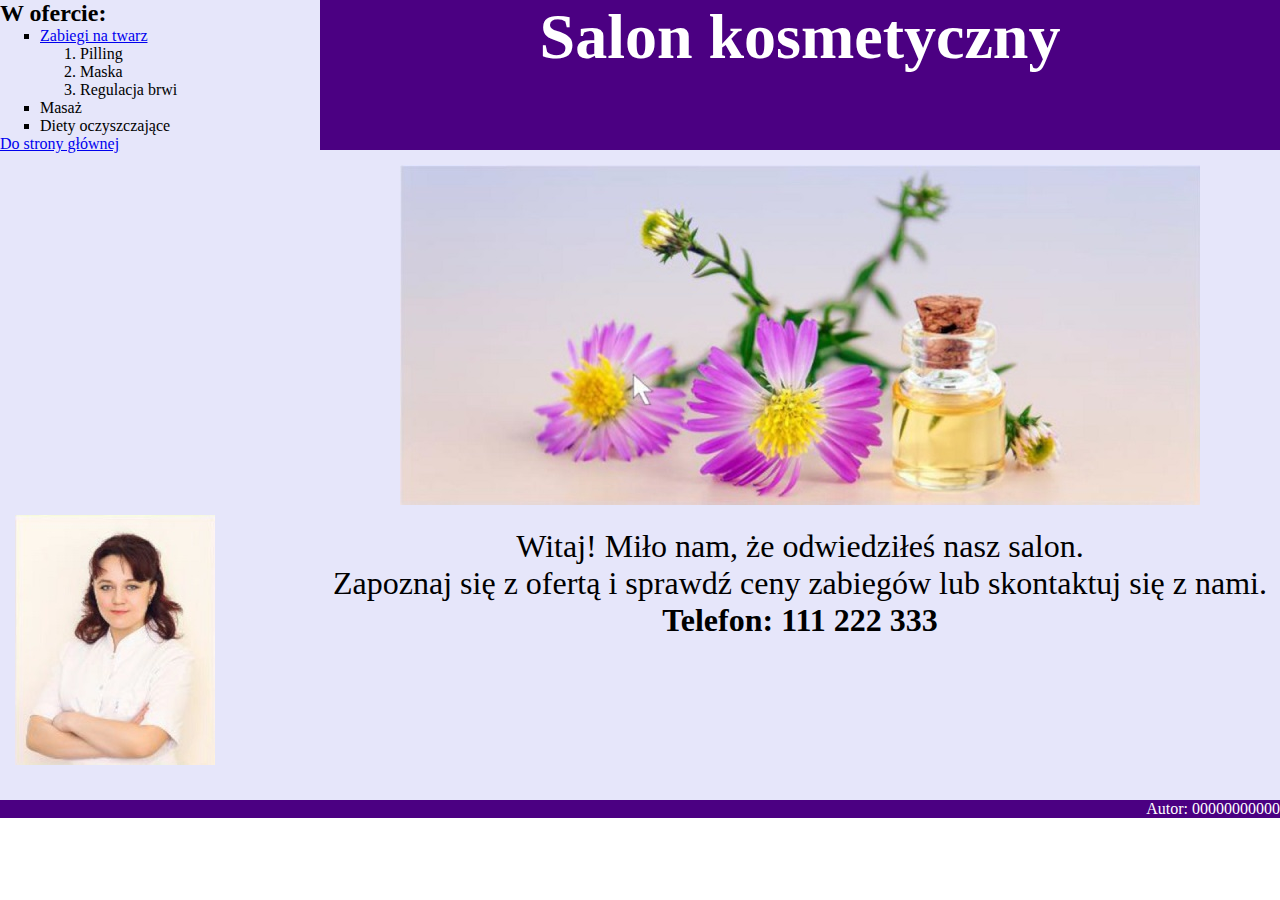
<file: egzamin8/index.html>
<!DOCTYPE html>
<html lang="pl">

<head>
    <meta charset="UTF-8">
    <meta http-equiv="X-UA-Compatible" content="IE=edge">
    <meta name="viewport" content="width=device-width, initial-scale=1.0">
    <title>Usługi kosmetyczne</title>
    <link rel="stylesheet" href="style.css">
</head>

<body>
    <div class="left">
        <h2>W ofercie: </h2>
        <ul>
            <li>
                <a href="twarz.html">Zabiegi na twarz</a>
                <ol>
                    <li>Pilling</li>
                    <li>Maska</li>
                    <li>Regulacja brwi</li>
                </ol>
            </li>
            <li>Masaż</li>
            <li>Diety oczyszczające</li>
        </ul>
        <a href="index.html">Do strony głównej</a>
    </div>

    <div class="right">
        <h1>Salon kosmetyczny</h1>
    </div>

    <div class="right2">
        <img src="obraz2.jpg" alt="Zabiegi kosmetyczne">
        <p>
            Witaj! Miło nam, że odwiedziłeś nasz salon. <br> Zapoznaj się z ofertą i sprawdź ceny zabiegów lub
            skontaktuj się z nami.
        </p>
        <h4>Telefon: 111 222 333</h4>
    </div>

    <div class="left2">
        <img src="obraz1.jpg" alt="Kosmetyczka">
    </div>

    <footer>
        <p>Autor: 00000000000</p>
    </footer>

</body>

</html>
</file>
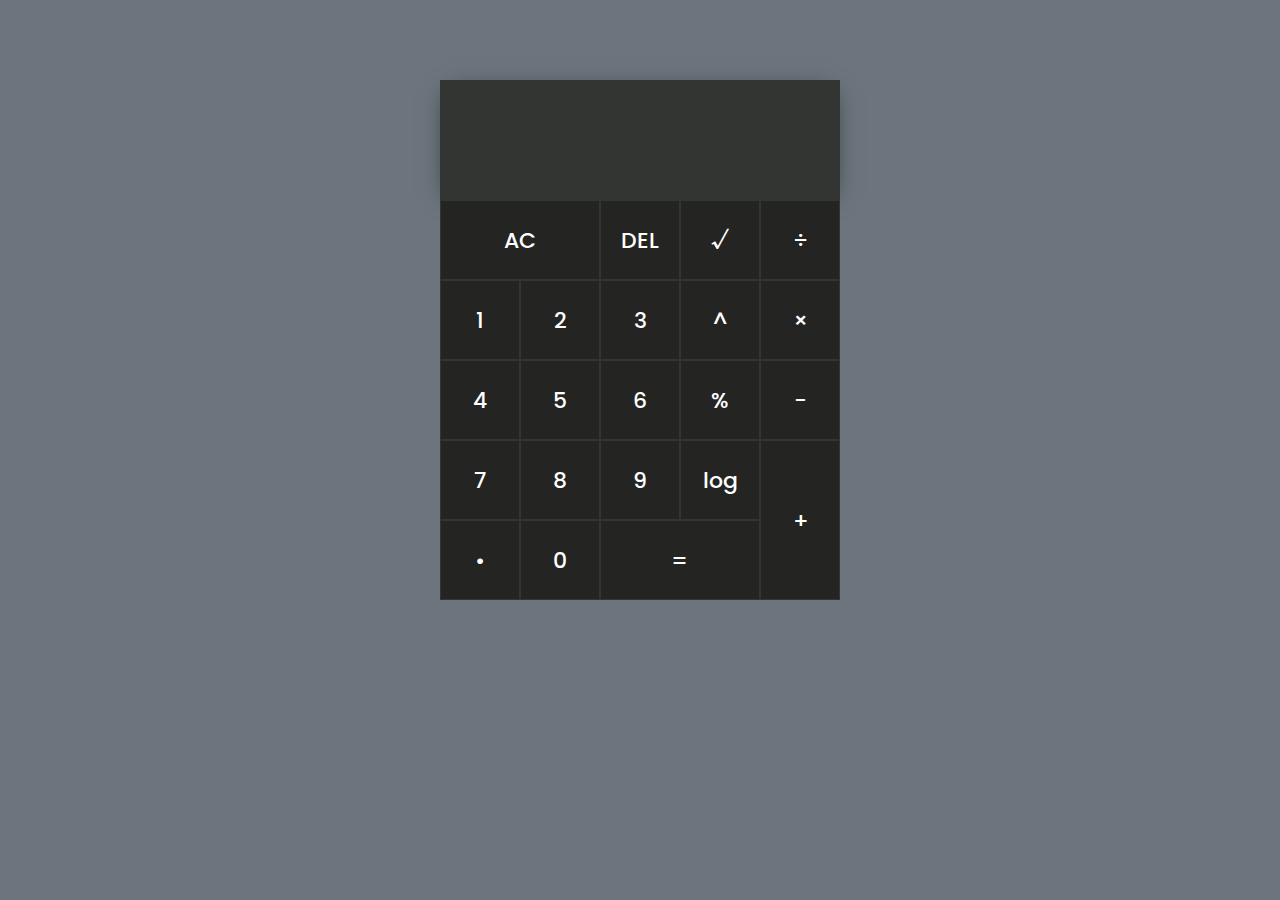
<file: kalkulator/index.html>
<!DOCTYPE html>
<html lang="en">
  <head>
    <meta charset="utf-8">
    <meta name="viewport" content="width=device-width, initial-scale=1.0">
    <title>Najlepszy kalkulator</title>
    <link rel="stylesheet" href="style.css">
    <script src="script.js" defer></script>
  </head>
  <body>
    <div class="kalkulator">
      <div class="wynik">
         <div class="poprzednie-dzialanie"></div>
         <div class="aktualne-dzialanie"></div>
       </div>
       <button class="col-dwa wyczysc">AC</button>
       <button class="usun">DEL</button>
       <button class="operator">√</button>
       <button class="operator">÷</button>
       <button class="liczba">1</button>
       <button class="liczba">2</button>
       <button class="liczba">3</button>
       <button class="operator">^</button>
       <button class="operator">&times</button>
       <button class="liczba">4</button>
       <button class="liczba">5</button>
       <button class="liczba">6</button>
       <button class="operator">%</button>
       <button class="operator">-</button>
       <button class="liczba">7</button>
       <button class="liczba">8</button>
       <button class="liczba">9</button>
       <button class="operator">log</button>
       <button class="row-dwa operator">+</button>
       <button class="liczba">•</button>
       <button class="liczba">0</button>
       <button class="col-dwa rownosc">=</button>
    </div>
  </body>
</html>
</file>
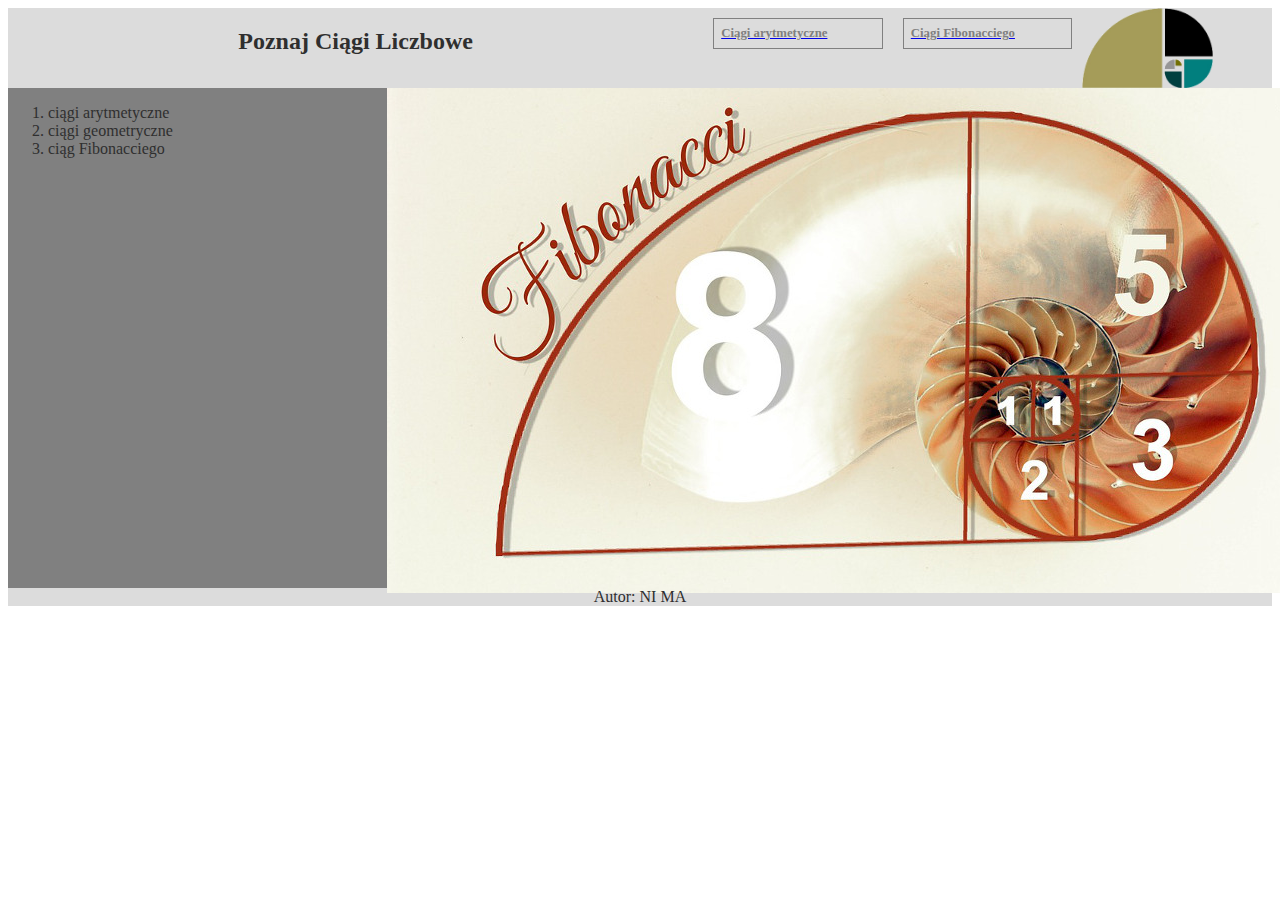
<file: ciagi/ciagi.html>
<!DOCTYPE html>
<html lang="pl">
<head>
    <meta charset="UTF-8">
    <meta http-equiv="X-UA-Compatible" content="IE=edge">
    <meta name="viewport" content="width=device-width, initial-scale=1.0">
    <title>Ciągi liczbowe</title>
    <script src="script.js"></script>
    <link rel="stylesheet" href="style.css">
</head>
<body>
    <div id="baner1">
        <h2>Poznaj Ciągi Liczbowe</h2>
    </div>
    <div id="baner2">
        <a href="liczby.html"><h5>Ciągi arytmetyczne</h5></a>
    </div>
    <div id="baner3">
        <a href="ciagi.html"><h5>Ciągi Fibonacciego</h5></a>
    </div>
    <div id="baner4">
        <img src="obraz1.png" alt="Fibonacci" style="height: 80px;">
    </div>

    <div id="blok-lewy">
        <ol type="number">
            <li>ciągi arytmetyczne</li>
            <li>ciągi geometryczne</li>
            <li>ciąg Fibonacciego</li>
        </ol>
    </div>
    <div id="blok-prawy">
<img src="obraz2.jpg">
    </div>

    <div id="stopka">
        <p>Autor: NI MA</p>
    </div>
</body>
</html>
</file>
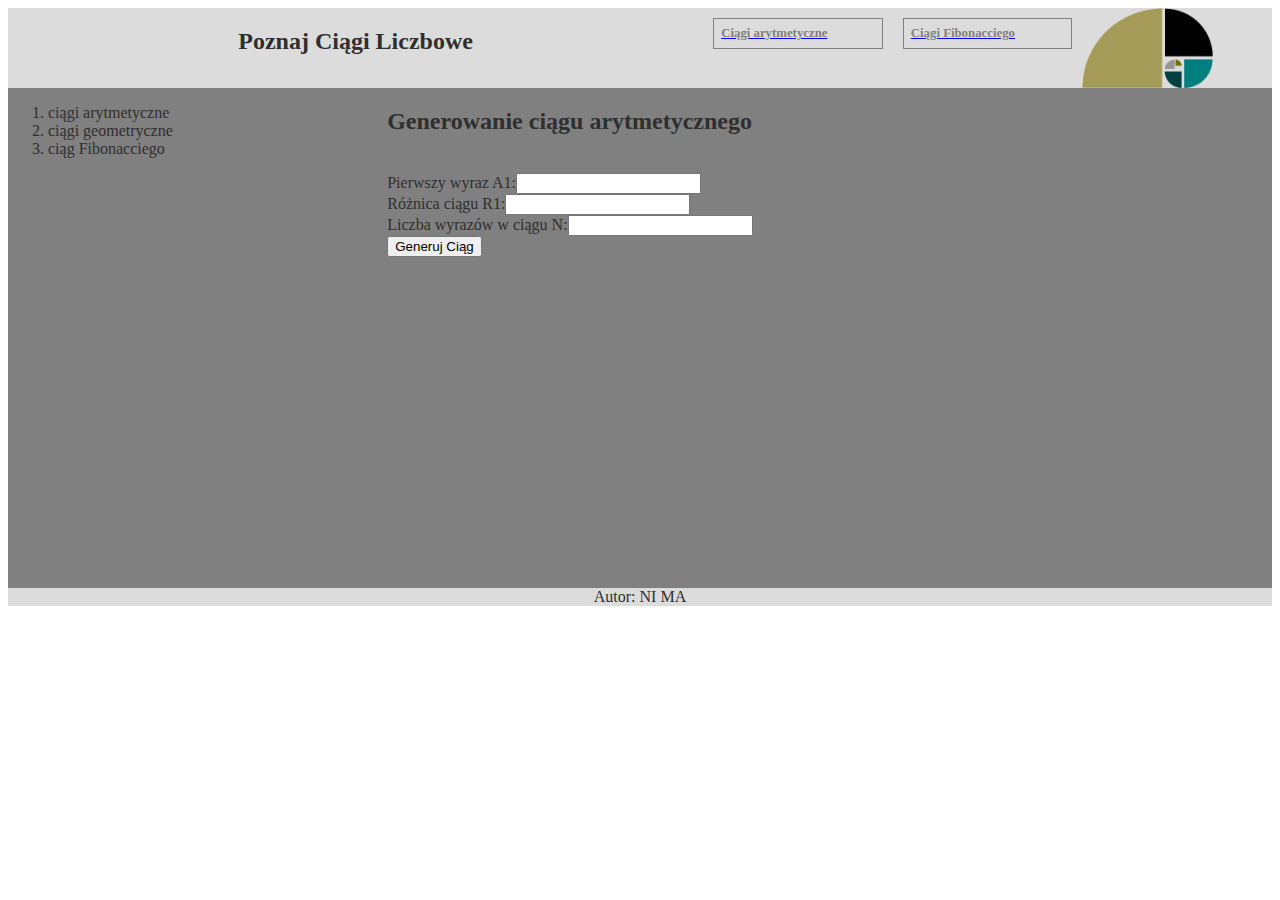
<file: ciagi/liczby.html>
<!DOCTYPE html>
<html lang="pl">
<head>
    <meta charset="UTF-8">
    <meta http-equiv="X-UA-Compatible" content="IE=edge">
    <meta name="viewport" content="width=device-width, initial-scale=1.0">
    <title>Ciągi liczbowe</title>
    <script src="script.js"></script>
    <link rel="stylesheet" href="style.css">
</head>
<body>
    <div id="baner1">
        <h2>Poznaj Ciągi Liczbowe</h2>
    </div>
    <div id="baner2">
        <a href="liczby.html"><h5>Ciągi arytmetyczne</h5></a>
    </div>
    <div id="baner3">
        <a href="ciagi.html"><h5>Ciągi Fibonacciego</h5></a>
    </div>
    <div id="baner4">
        <img src="obraz1.png" alt="Fibonacci" style="height: 80px;">
    </div>

    <div id="blok-lewy">
        <ol type="number">
            <li>ciągi arytmetyczne</li>
            <li>ciągi geometryczne</li>
            <li>ciąg Fibonacciego</li>
        </ol>
    </div>
    <div id="blok-prawy">
        <h2>Generowanie ciągu arytmetycznego</h2><br>
        Pierwszy wyraz A1:<input type="number" name="number1" id="number1"><br>
        Różnica ciągu R1:<input type="number" name="number2" id="number2"><br>
        Liczba wyrazów w ciągu N:<input type="number" name="number3" id="number3"><br>
        <button type="submit" onclick="skrypt()">Generuj Ciąg</button><br>
        <p id="wynik"></p>
    </div>

    <div id="stopka">
        <p>Autor: NI MA</p>
    </div>
</body>
</html>
</file>
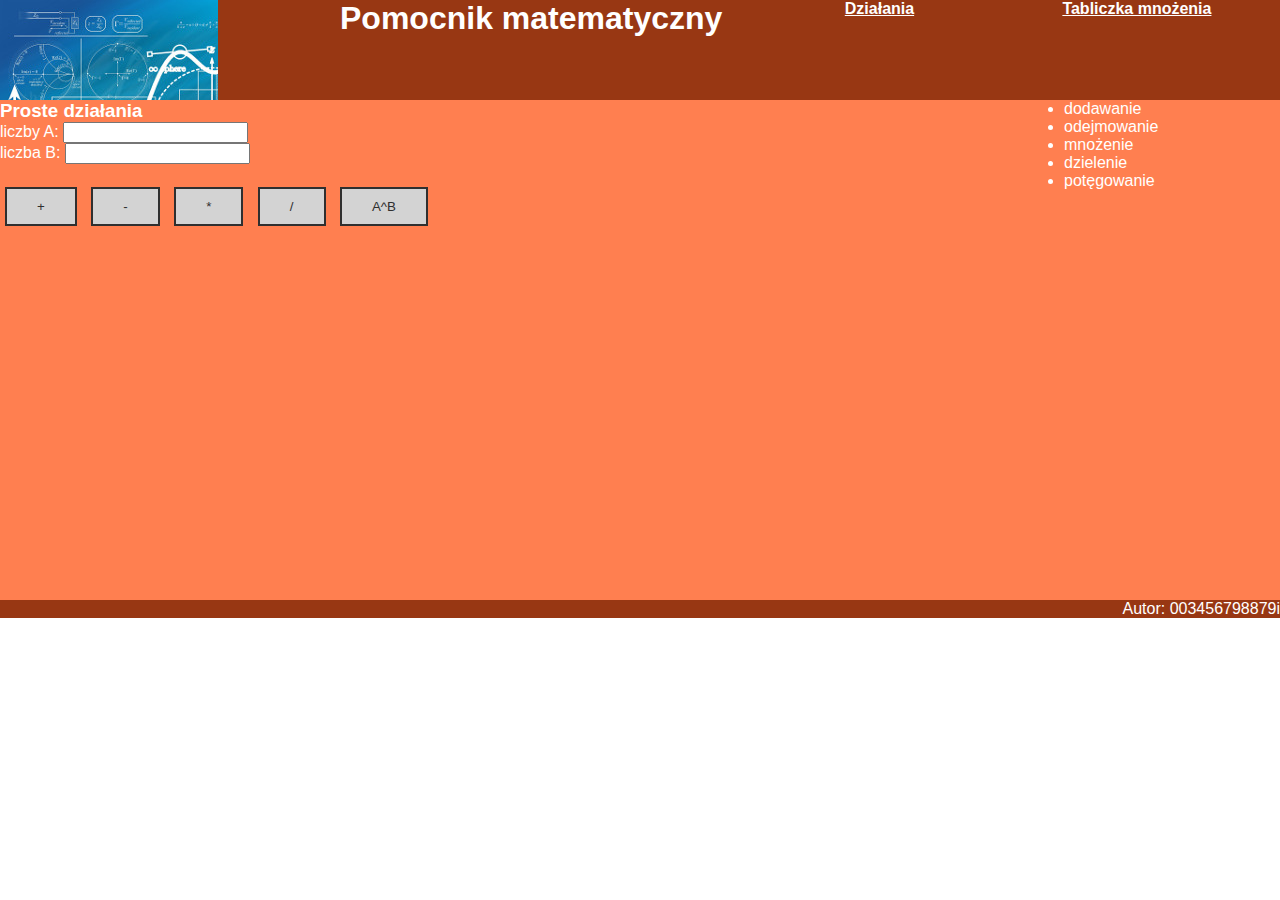
<file: egazmin/dzialania.html>
<!DOCTYPE html>
<html lang="en">

<head>
    <meta charset="UTF-8">
    <meta http-equiv="X-UA-Compatible" content="IE=edge">
    <meta name="viewport" content="width=device-width, initial-scale=1.0">
    <title>Działania matematyczne</title>
    <link rel="stylesheet" href="style.css">
</head>

<body>

    <header>

        <div class="b1">
            <img src="logo.jpg" alt="Matematyka">
        </div>

        <div class="b2">
            <h1>Pomocnik matematyczny</h1>
        </div>

        <div class="b3">
            <a href="dzialania.html">
                <h4>Działania</h4>
            </a>
        </div>

        <div class="b4">
            <a href="mnozenie.html">
                <h4>Tabliczka mnożenia</h4>
            </a>
        </div>



    </header>



    <main>
        <div class="lewy">
            <h3>Proste działania</h3>
            <label for="liczbaA">liczby A: <input type="number" id="liczbaA"></label><br>
            <label for="liczbaB">liczba B: <input type="number" id="liczbaB"></label><br>
            <br>
            <button onclick="dodawanie()">+</button>
            <button onclick="odejmowanie()">-</button>
            <button onclick="mnozenie()">*</button>
            <button onclick="dzielenie()">/</button>
            <button onclick="potegowanie()">A^B</button>
            <br><span id="wynik"></span>
        </div>


        <div class="prawy">
            <ul>
                <li>dodawanie</li>
                <li>odejmowanie</li>
                <li>mnożenie</li>
                <li>dzielenie</li>
                <li>potęgowanie</li>
            </ul>
           
        </div>
    </main>


    <footer>
        <p>Autor: 003456798879i</p>
    </footer>

    <script>
        function dodawanie() {
            var liczbaA = document.getElementById('liczbaA').value;
            var liczbaA = parseInt(liczbaA);
            var liczbaB = document.getElementById('liczbaB').value;
            var liczbaB = parseInt(liczbaB);
            var wynik = liczbaA + liczbaB;
            document.getElementById('wynik').innerText = `Wynik dodawania to ${wynik}`;
        }

        function odejmowanie() {
            var liczbaA = document.getElementById('liczbaA').value;
            var liczbaA = parseInt(liczbaA);
            var liczbaB = document.getElementById('liczbaB').value;
            var liczbaB = parseInt(liczbaB);
            var wynik = liczbaA - liczbaB;
            document.getElementById('wynik').innerText = `Wynik odejmowania to ${wynik}`;
        }

        function mnozenie() {
            var liczbaA = document.getElementById('liczbaA').value;
            var liczbaA = parseInt(liczbaA);
            var liczbaB = document.getElementById('liczbaB').value;
            var liczbaB = parseInt(liczbaB);
            var wynik = liczbaA * liczbaB;
            document.getElementById('wynik').innerText = `Wynik mnozenia to ${wynik}`;
        }

        function dzielenie() {
            var liczbaA = document.getElementById('liczbaA').value;
            var liczbaA = parseInt(liczbaA);
            var liczbaB = document.getElementById('liczbaB').value;
            var liczbaB = parseInt(liczbaB);
            var wynik = liczbaA / liczbaB;
            document.getElementById('wynik').innerText = `Wynik dzielenia to ${wynik}`;
        }

        function potegowanie() {
            var liczbaA = document.getElementById('liczbaA').value;
            var liczbaA = parseInt(liczbaA);
            var liczbaB = document.getElementById('liczbaB').value;
            var liczbaB = parseInt(liczbaB);
            var wynik = liczbaA ** liczbaB;
            document.getElementById('wynik').innerText = `Wynik potęgowania to ${wynik}`;
        }
    </script>

</body>

</html>
</file>
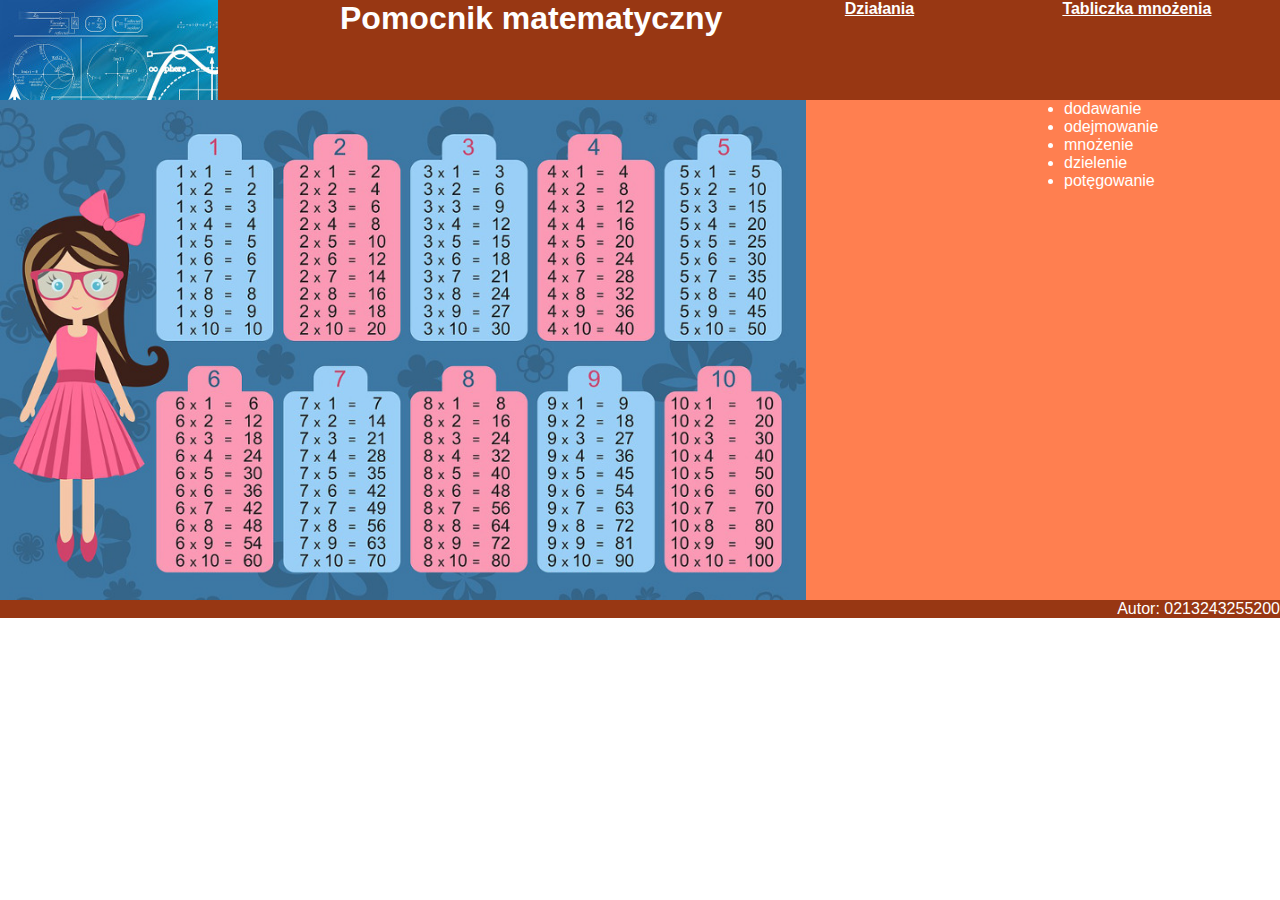
<file: egazmin/mnozenie.html>
<!DOCTYPE html>
<html lang="en">

<head>
    <meta charset="UTF-8">
    <meta http-equiv="X-UA-Compatible" content="IE=edge">
    <meta name="viewport" content="width=device-width, initial-scale=1.0">
    <title>Działania matematyczne</title>
    <link rel="stylesheet" href="style.css">
</head>

<body>

    <header>

        <div class="b1">
            <img src="logo.jpg" alt="Matematyka">
        </div>

        <div class="b2">
            <h1>Pomocnik matematyczny</h1>
        </div>

        <div class="b3">
            <a href="dzialania.html">
                <h4>Działania</h4>
            </a>
        </div>

        <div class="b4">
            <a href="mnozenie.html">
                <h4>Tabliczka mnożenia</h4>
            </a>
        </div>

    </header>

    <main>
        <div class="lewy">
            <img src="obraz2.jpg" alt="Tabliczka mnożenia" id="obraz">
        </div>


        <div class="prawy">
            <ul>
                <li>dodawanie</li>
                <li>odejmowanie</li>
                <li>mnożenie</li>
                <li>dzielenie</li>
                <li>potęgowanie</li>
            </ul>

        </div>
    </main>


    <footer>
        <p>Autor: 0213243255200</p>
    </footer>

</body>

</html>
</file>
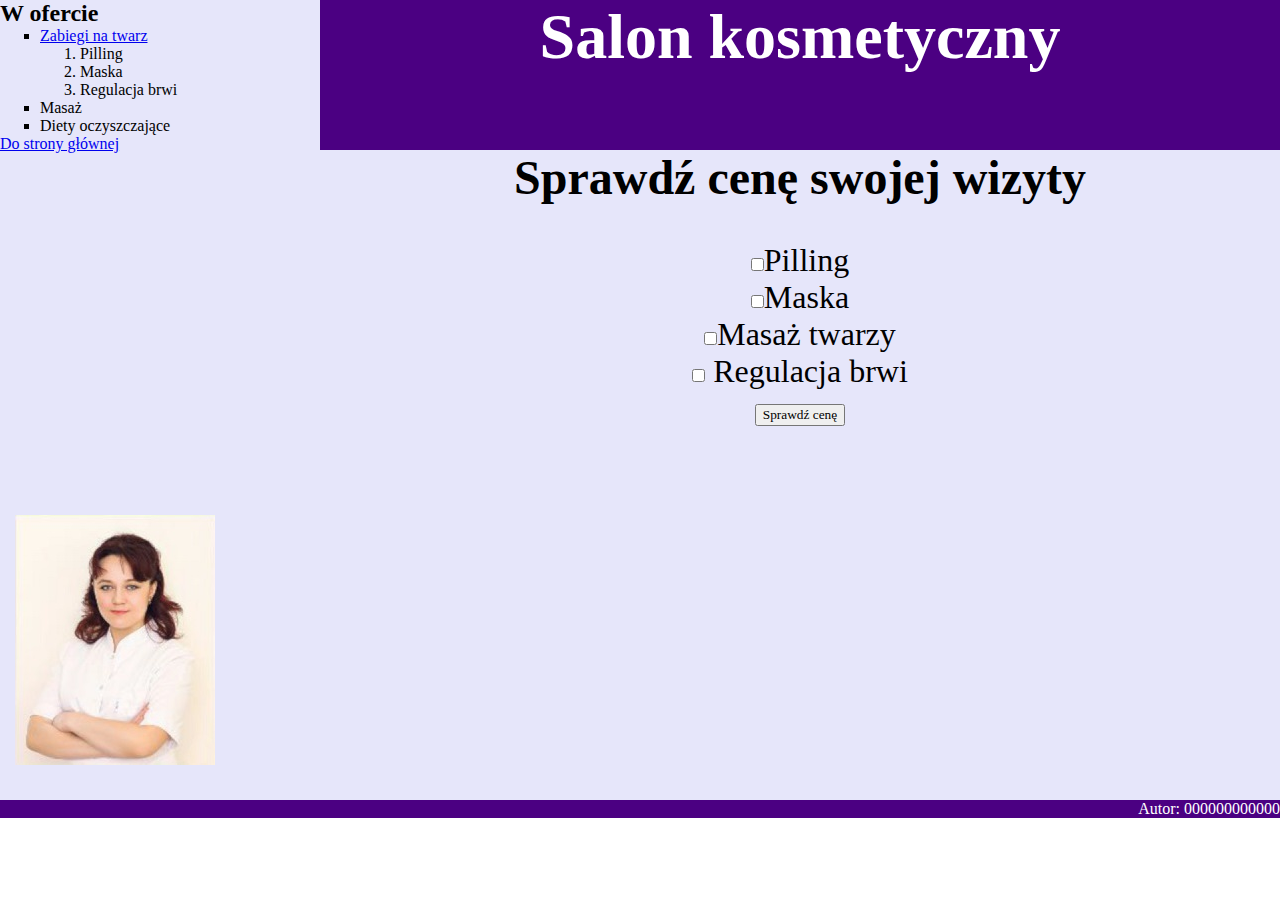
<file: egzamin8/twarz.html>
<!DOCTYPE html>
<html lang="pl">

<head>
    <meta charset="UTF-8">
    <meta http-equiv="X-UA-Compatible" content="IE=edge">
    <meta name="viewport" content="width=device-width, initial-scale=1.0">
    <title>Usługi kosmetyczne</title>
    <link rel="stylesheet" href="style.css">
</head>

<body>
    <main>
        <div class="left">
            <h2>W ofercie</h2>
            <ul>
                <li>
                    <a href="twarz.html">Zabiegi na twarz</a>
                    <ol>
                        <li>Pilling</li>
                        <li>Maska</li>
                        <li>Regulacja brwi</li>
                    </ol>
                </li>
                <li>Masaż</li>
                <li>Diety oczyszczające</li>
            </ul>
            <a href="index.html">Do strony głównej</a>
        </div>


        <div class="right">
            <h1>Salon kosmetyczny</h1>
        </div>

        <div class="right2">
            <h2>Sprawdź cenę swojej wizyty</h2><br>
            <label for="pil"><input type="checkbox" id="pil" name="pil">Pilling </label><br>
            <label for="mas"><input type="checkbox" id="mas" name="mas">Maska </label><br>
            <label for="mat"><input type="checkbox" id="mat" name="mat">Masaż twarzy </label><br>
            <label for="reb"><input type="checkbox" id="reb" name="reb"> Regulacja brwi </label><br>
            <button onclick="obliczcene()">Sprawdź cenę</button><br>
            <br>
            <span id="wynik"></span>
        </div>
    </main>

    <div class="left2">
        <img src="obraz1.jpg" alt="Kosmetyczka">
    </div>

    <footer>
        <p>Autor: 000000000000</p>
    </footer>

    <script>
        function obliczcene() {
            var cena = 0;
            if (document.getElementById('pil').checked) {
                cena = 45;
            }
            if (document.getElementById('mas').checked) {
                cena = 30;
            }
            if (document.getElementById('mat').checked) {
                cena = 20;
            }
            if (document.getElementById('reb').checked) {
                cena = 5;
            }
            document.getElementById('wynik').innerText = `Cena zabiegów: ${cena}`;
        }
    </script>


</body>

</html>
</file>
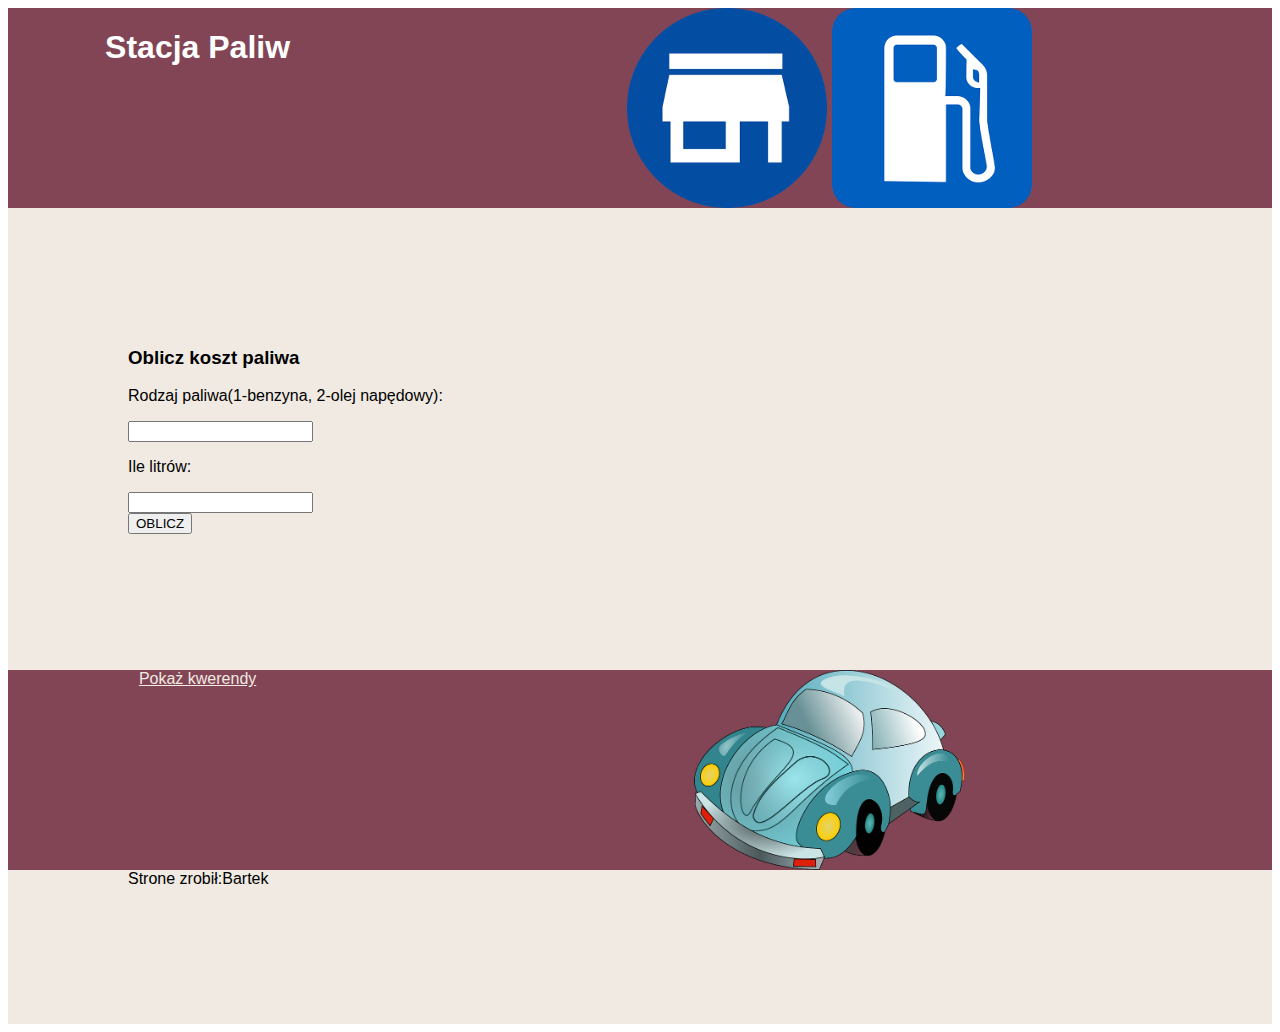
<file: stacja/obliczenia.html>
<!DOCTYPE html>
<html lang="pl">
<head>
    <meta charset="UTF-8">
    <meta http-equiv="X-UA-Compatible" content="IE=edge">
    <meta name="viewport" content="width=device-width, initial-scale=1.0">
    <title>Stacja paliw</title>
    <link rel="stylesheet" href="styl3.css">
    <script src="script.js"></script>
</head>
<body>
    <div id="baner-lewy">
        <h1>Stacja Paliw</h1>
    </div>
    <div id="baner-prawy">
        <a href="stacja.html"><img src="home.png"></a>
        <a href="obliczenia.html"><img src="znak.png"></a>
    </div>
    <div id="blok-glowny">
        <h3>Oblicz koszt paliwa</h3>
        <p>Rodzaj paliwa(1-benzyna, 2-olej napędowy):</p>
        <input type="number" id="rodzaj">
        <p>Ile litrów:</p>
        <input type="number" id="litry"><br>
        <input type="button" onclick="skrypt()" value="OBLICZ">
        <p id="koszt"></p>
    </div>
    <div id="blok-lewy">
        <a href="#" id="kw">Pokaż kwerendy</a>
    </div>
    <div id="blok-prawy">
        <img src="samochod.png" alt="samochód" id="s">
    </div>
    <div id="stopka">
        <p>Strone zrobił:Bartek</p>
    </div>
</body>
</html>
</file>
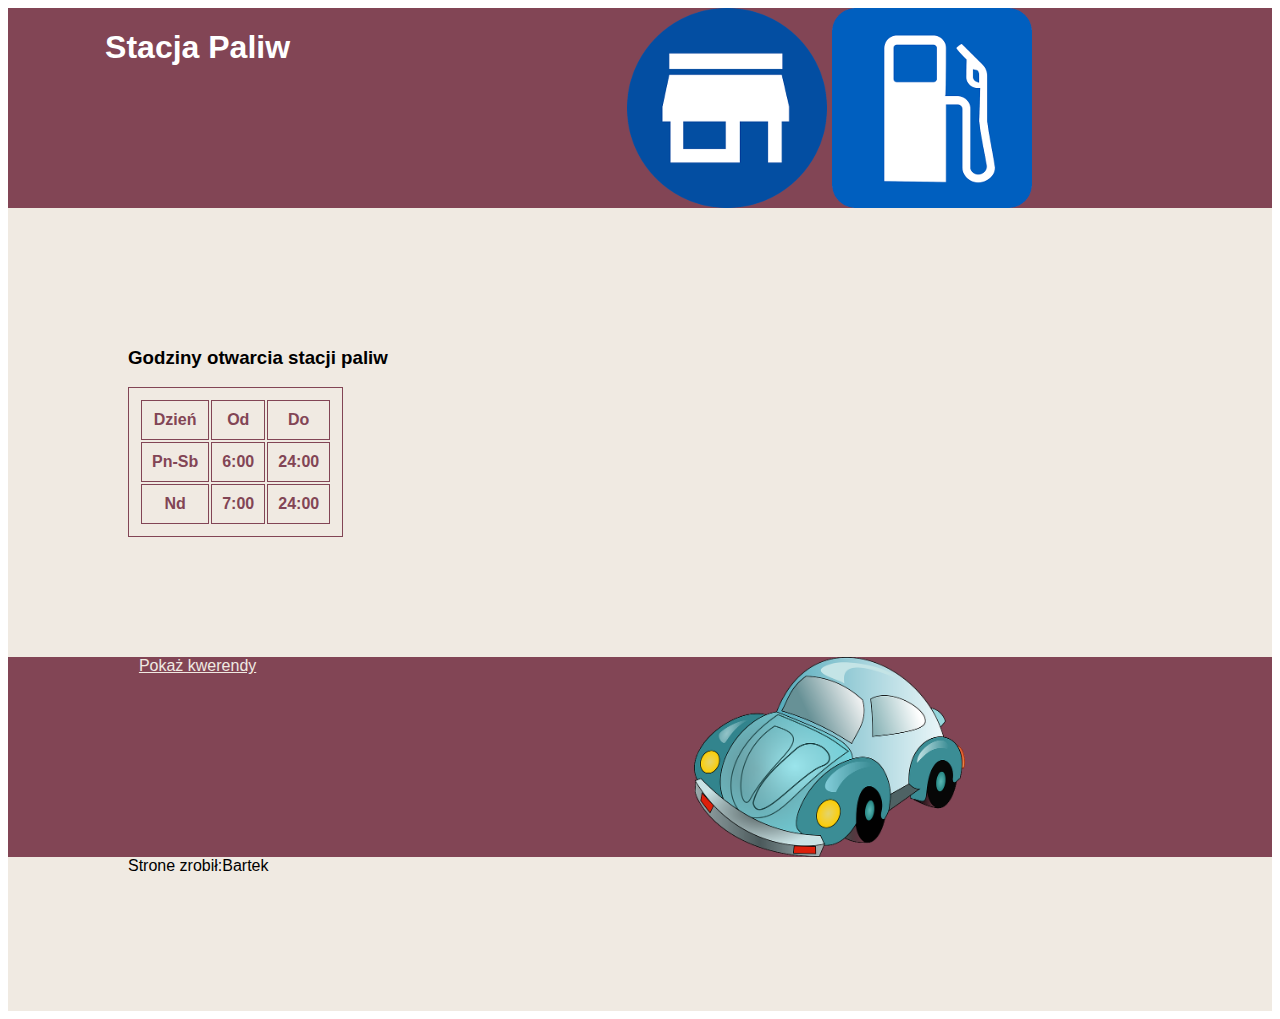
<file: stacja/stacja.html>
<!DOCTYPE html>
<html lang="pl">
<head>
    <meta charset="UTF-8">
    <meta http-equiv="X-UA-Compatible" content="IE=edge">
    <meta name="viewport" content="width=device-width, initial-scale=1.0">
    <title>Stacja paliw</title>
    <link rel="stylesheet" href="styl3.css">
</head>
<body>
    <div id="baner-lewy">
        <h1>Stacja Paliw</h1>
    </div>
    <div id="baner-prawy">
        <a href="stacja.html"><img src="home.png"></a>
        <a href="obliczenia.html"><img src="znak.png"></a>
    </div>
    <div id="blok-glowny">
        <h3>Godziny otwarcia stacji paliw</h3>
        <table>
            <tr>
                <th>
                    Dzień
                </th>
                <th>
                    Od
                </th>
                <th>
                    Do
                </th>
            </tr>
            <tr>
                <th>
                    Pn-Sb
                </th>
                <th>
                    6:00
                </th>
                <th>
                    24:00
                </th>
            </tr>
            <tr>
                <th>
                    Nd
                </th>
                <th>
                    7:00
                </th>
                <th>
                    24:00
                </th>
            </tr>
        </table>
    </div>
    <div id="blok-lewy">
        <a href="#" id="kw">Pokaż kwerendy</a>
    </div>
    <div id="blok-prawy">
        <img src="samochod.png" alt="samochód" id="s">
    </div>
    <div id="stopka">
        <p>Strone zrobił:Bartek </p>
    </div>
</body>
</html>
</file>
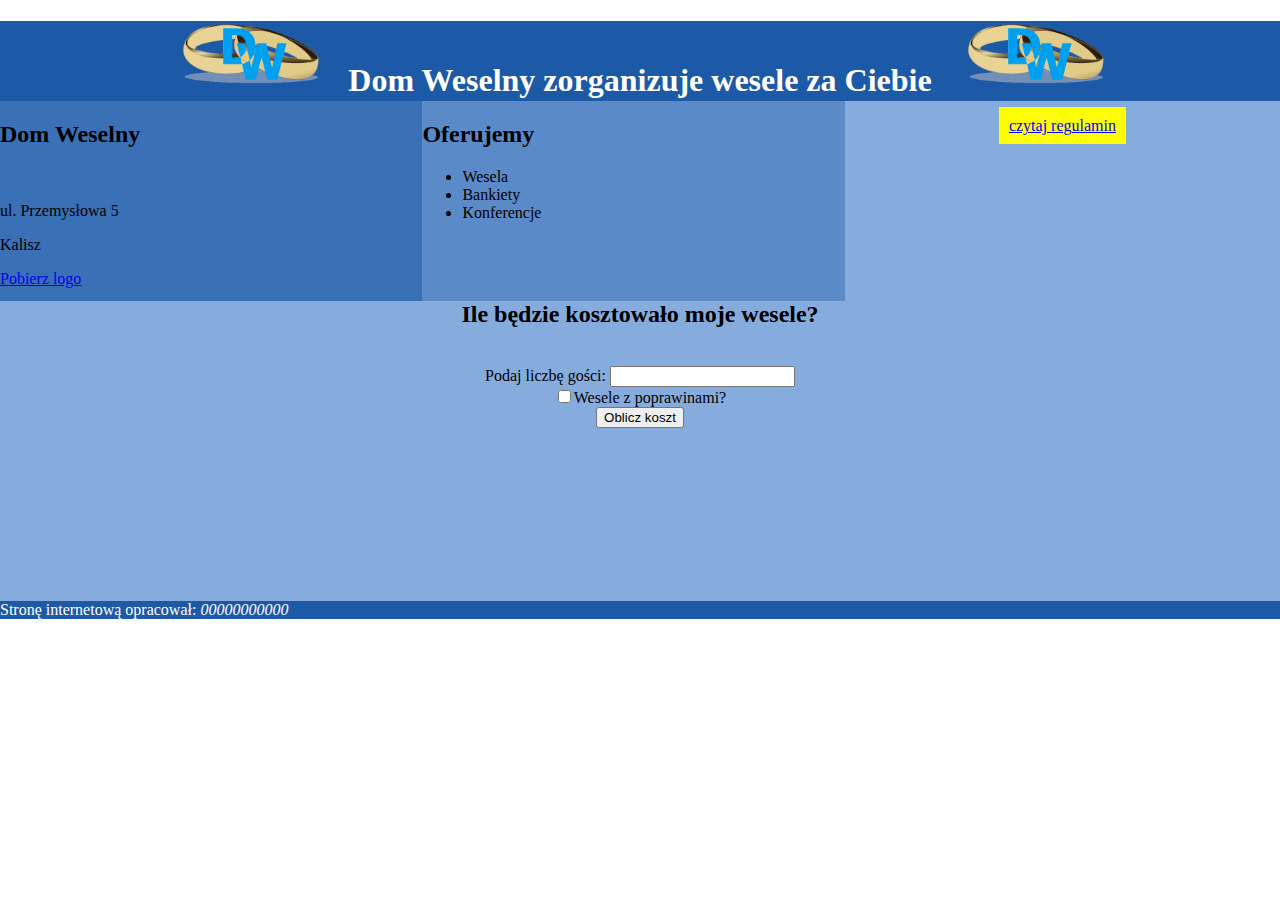
<file: wesele/wesele.html>
<!DOCTYPE html>
<html lang="en">
<head>
    <meta charset="UTF-8">
    <meta http-equiv="X-UA-Compatible" content="IE=edge">
    <meta name="viewport" content="width=device-width, initial-scale=1.0">
    <title>Dom Weselny</title>
    <link rel="stylesheet" href="styl5.css">
    <script src="script.js"></script>
</head>
<body>
    <div id="baner">
        <h1><img src="logo.png" id="logo" alt="logo">Dom Weselny zorganizuje wesele za Ciebie<img src="logo.png" id="logo" alt="logo"></h1>
    </div>
    <div id="lewy">
        <h2>Dom Weselny</h2><br>
        <p>ul. Przemysłowa 5</p>
        <p>Kalisz</p>
        <p><a href="logo.png">Pobierz logo</a></p>
    </div>
    <div id="srodek">
        <h2>Oferujemy</h2>
        <ul>
            <li>Wesela</li>
            <li>Bankiety</li>
            <li>Konferencje</li>
        </ul>
    </div>
    <div id="prawy">
        <p><a href="Regulamin.txt" id="a">czytaj regulamin</a></p>
    </div>
    <div id="blok">
        <h2>Ile będzie kosztowało moje wesele?</h2><br>
        Podaj liczbę gości:&nbsp;<input type="number" id="goscie"><br>
        <input type="checkbox" id="poprawiny">Wesele z poprawinami?<br>
        <button onclick="skrypt()">Oblicz koszt</button>
        <p id="wynik"></p>
    </div>
    <div id="stopka">
        Stronę internetową opracował: <i>00000000000</i>
    </div>
</body>
</html>
</file>
<file: egzamin8/style.css>
* {
    margin: 0 auto;
    font-family: Garamond;
}

.left {
    height: 500px;
    width: 25%;
    background-color: lavender;
    float: left;
}

.left2 {
    height: 300px;
    width: 25%;
    background-color: lavender;
    float: left;
}

.right {
    height: 150px;
    width: 75%;
    background-color: indigo;
    color: white;
    font-size: 200%;
    text-align: center;
    float: right;
}

.right2 {
    height: 650px;
    width: 75%;
    background-color: lavender;
    font-size: 200%;
    text-align: center;
    float: right;
}

ul {
    list-style-type: square;
}

img {
    padding: 5px;
    margin: 10px;
}

img:hover {
    padding: 4px;
    border: 1px solid indigo;
}

footer {
    background-color: indigo;
    color: white;
    text-align: right;
    clear: both;
}
</file>
<file: kalkulator/style.css>
@import url('https://fonts.googleapis.com/css2?family=Poppins:wght@300;400;500;600&display=swap');

*, *::before, *::after {
  box-sizing: border-box;
  font-family: 'Poppins', sans-serif;
  font-size: 22px;
  font-weight: 500;
  color: white;
}
body {
  padding: 0;
  margin: 0;
  background: #6c757d;
}

.kalkulator {
  margin: 25px;
  display: grid;
  justify-content: center;
  align-content: center;
  min-height: 70vh;
  grid-template-columns: repeat(5, 80px);
  grid-template-rows: minmax(120px, auto) repeat(5, 80px);
}
button {
  cursor: pointer;
  border: 1px solid #333533;
  outline: none;
  background: #242423;
}
button:hover, button:focus {
  background: rgba(36, 36, 35, .95);
}
.wynik {
  grid-column: 1 / -1;
  background-color: #333533;
  display: flex;
  flex-direction: column;
  align-items: flex-end;
  justify-content: space-between;
  padding: 20px;
  word-wrap: break-word;
  word-break: break-all;
  box-shadow: 0px 4px 25px -10px rgba(0,0,0,0.75);
}
.poprzednie-dzialanie {
  font-size: 16px;
  font-weight: 400;
  color: rgba(255, 255, 255, .8)
}
.aktualne-dzialanie {
  font-size: 30px;
}
.col-dwa {
  grid-column: span 2;
}
.row-dwa {
  grid-row: span 2;
}
</file>
<file: ciagi/style.css>
body
{
    font-family: Verdana;
    color: #2F2F2F;
}

#baner1
{
    background-color: #DCDCDC;
    width: 55%;
    height: 80px;
    text-align: center;
}

#baner2, #baner3, #baner4
{
    background-color: #DCDCDC;
    width: 15%;
    height: 80px;
}

#baner1, #baner2, #baner3
{
    float: left;
}

#baner4
{
    float: right;
}

#blok-lewy
{
    clear: both;
    background-color: #808080;
    width: 30%;
    height: 500px;
    float: left;
}

#blok-prawy
{
    background-color: #808080;
    width: 70%;
    height: 500px;
    float: right;
}

#stopka
{
    clear: both;
    background-color: #DCDCDC;
    text-align: center;
}

h5
{
    color: #808080;
    border: solid 1px #808080;
    padding: 7px;
    margin: 10px;
    font-size: 80%;
}

input
{
    color: grey;
}
</file>
<file: egazmin/style.css>
* {
    font-family: Tahoma, sans-serif;
    margin: 0 auto;
    color: white;
}


header,
main {
    clear: both;
    display: flex;
    flex-direction: row;
}

.b1,
.b3,
.b4 {
    background-color: #983713;
    width: 17%;
    height: 100px;
}

.b2 {
    background-color: #983713;
    width: 49%;
    height: 100px;
    text-align: center;
}

.lewy {
    background-color: #ff7f50;
    width: 80%;
    height: 500px;
}

.prawy {
    background-color: #ff7f50;
    width: 20%;
    height: 500px;
}

input{
    color: orange;
}

button {
    background-color: #d3d3d3;
    color: #2f2f2f;
    border: 2px solid #2f2f2f;
    margin: 5px;
    padding: 10px 30px;
}

footer {
    background-color: #983713;
    text-align: right;
}

#obraz
{
    height: 500px;
}
</file>
<file: stacja/styl3.css>
body
{
    font-family: Helvetica;
}
#baner-lewy
{
    background-color: rgb(130, 69, 85);
    color: white;
    width: 30%;
    height: 200px;
    text-align: center;
    float: left;
}
#blok-lewy
{
    background-color: rgb(130, 69, 85);
    color: white;
    width: 30%;
    height: 200px;
    text-align: center;
    float: left;
}
#blok-prawy
{
    background-color: rgb(130, 69, 85);
    color: white;
    width: 70%;
    height: 200px;
    text-align: center;
    float: right;
}
#baner-prawy
{
    background-color: rgb(130, 69, 85);
    color: white;
    width: 100%;
    height: 200px;
    text-align: center;
}
#blok-glowny, #stopka
{
    background-color: rgb(240, 234, 226);
    padding: 120px;
}
table, tr, th
{
    border: solid 1px rgb(130, 69, 85);
    color: rgb(130, 69, 85);
    padding: 10px;
}
#kw
{
    color: rgb(240, 234, 226);
}
#s
{
    height: 200px;
}
</file>
<file: wesele/styl5.css>
body
{
    margin: 0px;
}

#baner
{
    background-color: #1C59A7;
    color: white;
    text-align: center;
    height: 80px;
}

#logo
{
    height: 70px;
}

#lewy
{
    background-color: #3A70B5;
    width: 33%;
    height: 200px;
    float: left;
}

#srodek
{
    background-color: #5A8AC8;
    width: 33%;
    height: 200px;
    float: left;
}

#prawy
{
    background-color: #86ACDD;
    text-align: center;
    width: 34%;
    height: 200px;
    float: right;
}

#blok
{
    clear: both;
    background-color: #86ACDD;
    text-align: center;
    height: 300px;
}

#stopka
{
    background-color: #1C59A7;
    color: #fff;
}

#a
{
    background-color: yellow;
    color: blue;
    padding: 10px;
}
</file>
